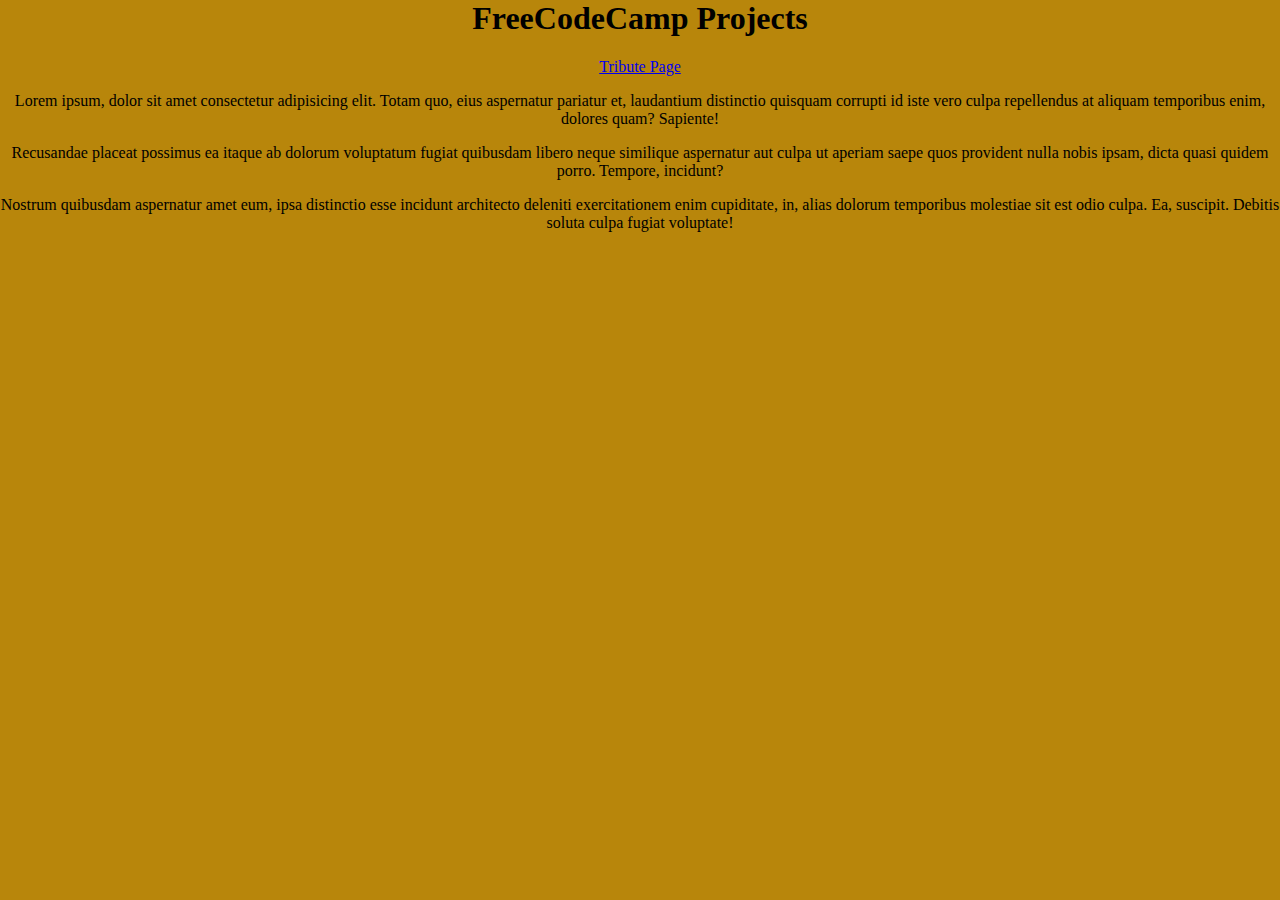
<file: index.html>
<html lang="en">
<head>
    <meta charset="UTF-8">
    <meta name="viewport" content="width=device-width, initial-scale=1.0">
    <title>Document</title>
    <link rel="stylesheet" href="styles.css">
</head>
<body>
    <h1>FreeCodeCamp Projects</h1>
    <a href="/FreeCodeCamp/tribute.html">Tribute Page</a>
    <p>Lorem ipsum, dolor sit amet consectetur adipisicing elit. Totam quo, eius aspernatur pariatur et, laudantium distinctio quisquam corrupti id iste vero culpa repellendus at aliquam temporibus enim, dolores quam? Sapiente!</p>
    <p>Recusandae placeat possimus ea itaque ab dolorum voluptatum fugiat quibusdam libero neque similique aspernatur aut culpa ut aperiam saepe quos provident nulla nobis ipsam, dicta quasi quidem porro. Tempore, incidunt?</p>
    <p>Nostrum quibusdam aspernatur amet eum, ipsa distinctio esse incidunt architecto deleniti exercitationem enim cupiditate, in, alias dolorum temporibus molestiae sit est odio culpa. Ea, suscipit. Debitis soluta culpa fugiat voluptate!</p>
</body>
</html>
</file>
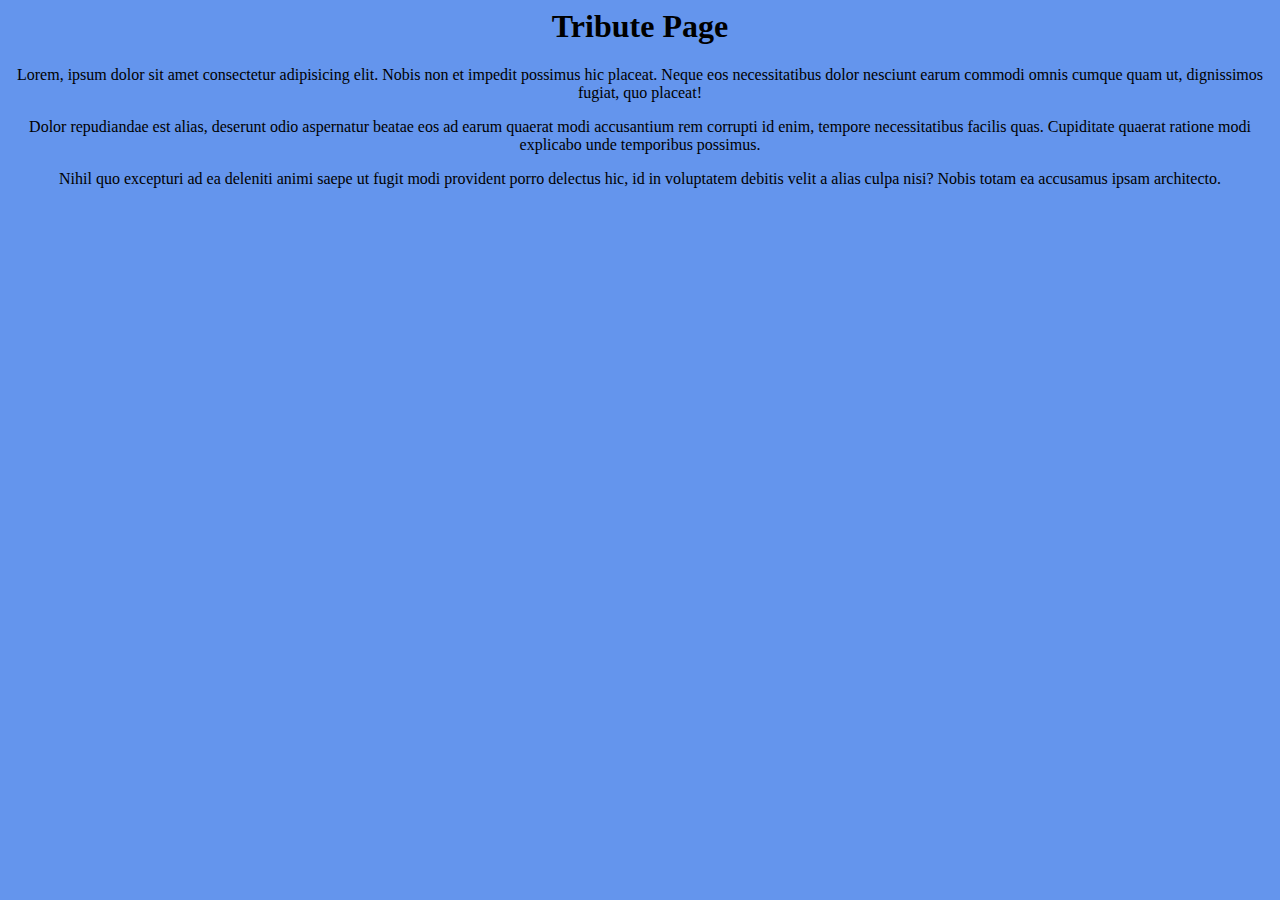
<file: tribute.html>
<html lang="en">
<head>
    <meta charset="UTF-8">
    <meta name="viewport" content="width=device-width, initial-scale=1.0">
    <title>Document</title>
    <link rel="stylesheet" href="tribute.css">
</head>
<body>
    <h1>Tribute Page</h1>
    <p>Lorem, ipsum dolor sit amet consectetur adipisicing elit. Nobis non et impedit possimus hic placeat. Neque eos necessitatibus dolor nesciunt earum commodi omnis cumque quam ut, dignissimos fugiat, quo placeat!</p>
    <p>Dolor repudiandae est alias, deserunt odio aspernatur beatae eos ad earum quaerat modi accusantium rem corrupti id enim, tempore necessitatibus facilis quas. Cupiditate quaerat ratione modi explicabo unde temporibus possimus.</p>
    <p>Nihil quo excepturi ad ea deleniti animi saepe ut fugit modi provident porro delectus hic, id in voluptatem debitis velit a alias culpa nisi? Nobis totam ea accusamus ipsam architecto.</p>
</body>
</html>
</file>
<file: styles.css>
body {
    margin: 0;
    background: darkgoldenrod;
    text-align: center;
}
</file>
<file: tribute.css>
body {
    background: cornflowerblue;
    text-align: center;
}
</file>
